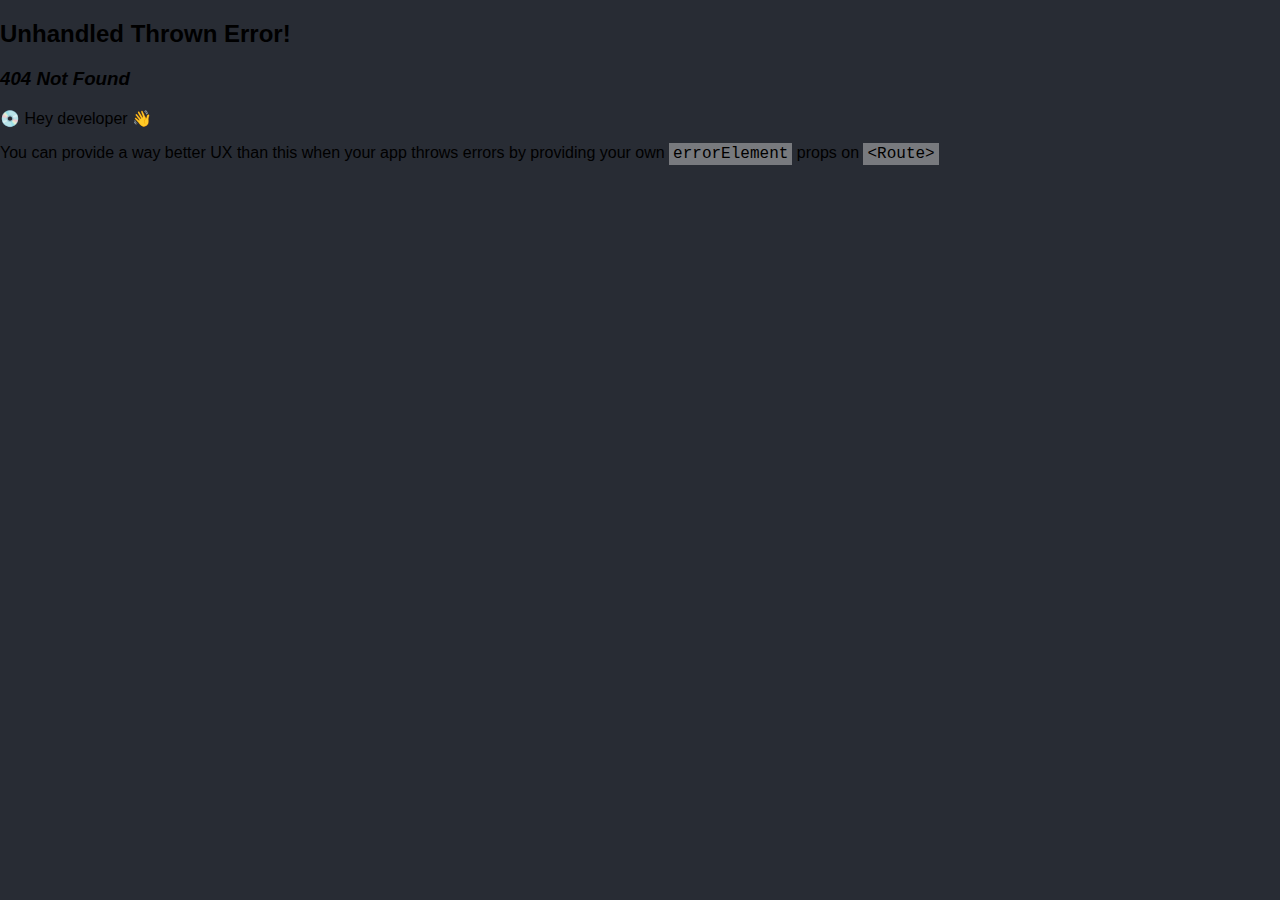
<file: index.html>
<!doctype html><html lang="en"><head><meta charset="utf-8"/><link rel="icon" href="/web_icon.ico"/><meta name="viewport" content="width=device-width,initial-scale=1"/><meta name="theme-color" content="#000000"/><meta name="description" content="My name is Pattaravut Maleehuan"/><link rel="apple-touch-icon" href="/web_icon.png"/><link rel="manifest" href="/manifest.json"/><title>Personal site: Pattaravut Maleehuan</title><script defer="defer" src="/static/js/main.bd48bca8.js"></script><link href="/static/css/main.80023f18.css" rel="stylesheet"></head><body><noscript>You need to enable JavaScript to run this app.</noscript><div id="root"></div></body></html>
</file>
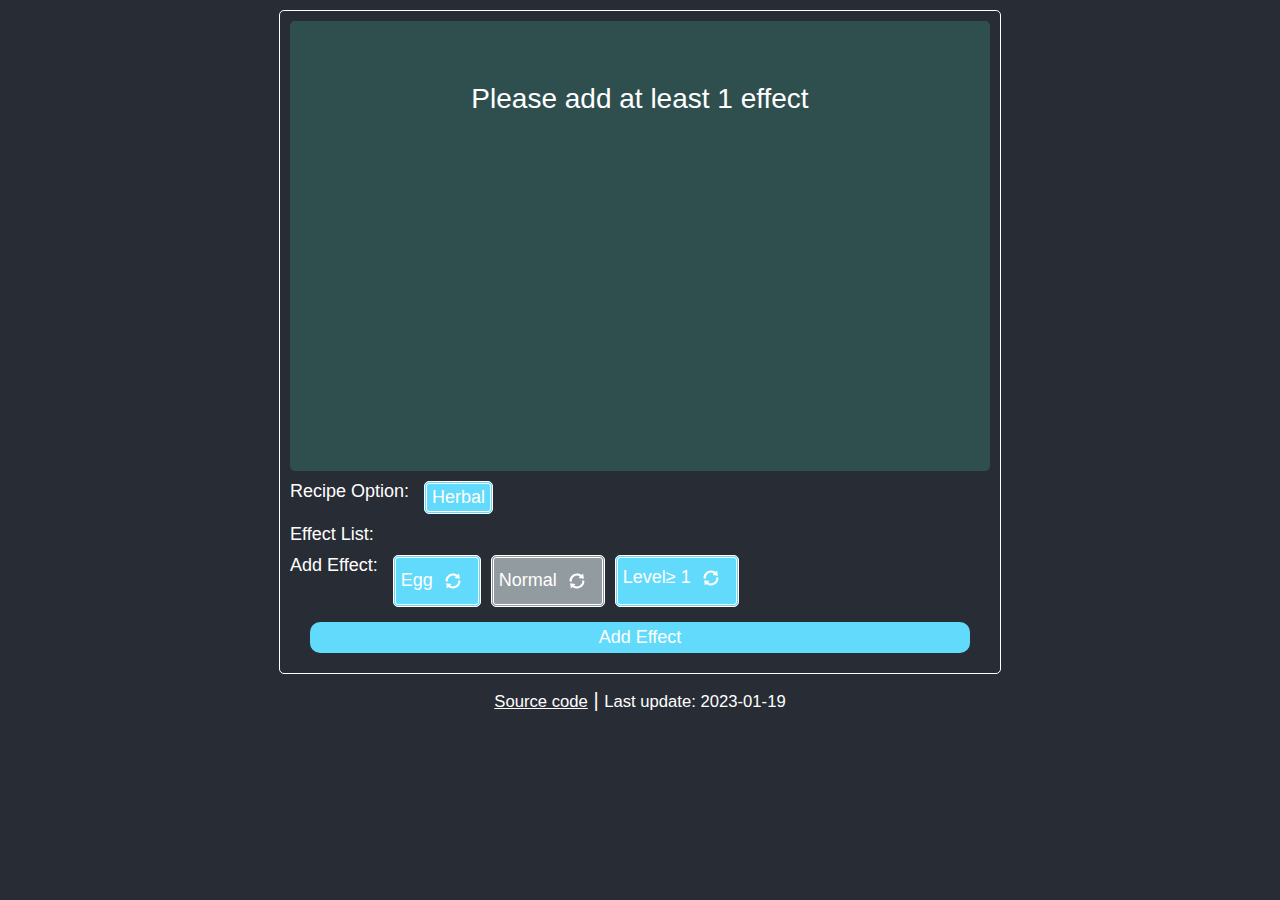
<file: pkm-sandwich-finder/index.html>
<!doctype html><html lang="en"><head><meta charset="utf-8"/><link rel="icon" href="/pkm-sandwich-finder/favicon.ico"/><meta name="viewport" content="width=device-width,initial-scale=1"/><meta name="theme-color" content="#000000"/><meta name="description" content="Web site created using create-react-app"/><link rel="apple-touch-icon" href="/pkm-sandwich-finder/logo192.png"/><link rel="manifest" href="/pkm-sandwich-finder/manifest.json"/><title>Pokemon SV Sandwich Finder</title><script defer="defer" src="/pkm-sandwich-finder/static/js/main.a665c04a.js"></script><link href="/pkm-sandwich-finder/static/css/main.80cc7a4a.css" rel="stylesheet"></head><body><noscript>You need to enable JavaScript to run this app.</noscript><div id="root"></div></body></html>
</file>
<file: static/css/main.80023f18.css>
body{-webkit-font-smoothing:antialiased;-moz-osx-font-smoothing:grayscale;background-color:#282c34;font-family:-apple-system,BlinkMacSystemFont,Segoe UI,Roboto,Oxygen,Ubuntu,Cantarell,Fira Sans,Droid Sans,Helvetica Neue,sans-serif;margin:0}code{font-family:source-code-pro,Menlo,Monaco,Consolas,Courier New,monospace}a{color:#fff}.App{text-align:center}.App-logo{height:40vmin;pointer-events:none}@media (prefers-reduced-motion:no-preference){.App-logo{-webkit-animation:App-logo-spin 20s linear infinite;animation:App-logo-spin 20s linear infinite}}.App-header{align-items:center;color:#fff;display:flex;flex-direction:column;font-size:calc(10px + 2vmin);min-height:100vh}.App-link{color:#61dafb}@-webkit-keyframes App-logo-spin{0%{-webkit-transform:rotate(0deg);transform:rotate(0deg)}to{-webkit-transform:rotate(1turn);transform:rotate(1turn)}}@keyframes App-logo-spin{0%{-webkit-transform:rotate(0deg);transform:rotate(0deg)}to{-webkit-transform:rotate(1turn);transform:rotate(1turn)}}#footer,[class*=col-]{width:100%}#footer{font-size:x-large;margin-top:auto;padding-bottom:calc(env(safe-area-inset-bottom) + 25px);padding-top:40px}#header_section{display:block;padding-left:25px;padding-top:30px;width:100%}#title_section{font-size:xx-large;text-align:left;white-space:nowrap;width:100%}.small_hide{display:none}#link_section{font-size:medium;margin-top:10px;text-align:left;width:100%}@media only screen and (min-width:768px){#header_section,.small_hide{display:flex}#title_section{width:55%}#link_section{margin-left:auto;margin-top:0;max-width:350px;width:35%}}.edu_box{display:block;margin-left:20px;margin-top:5px}.edu_box,.institute_title{width:100%}.institute_period{display:block;font-size:small;width:100%}.edu_degree{font-size:large;font-style:italic;width:100%}@media only screen and (min-width:768px){.edu_box{display:flex;flex-flow:wrap}.institute_title{white-space:nowrap;width:70%}.institute_period{display:block;font-size:large;width:30%}.edu_degree{font-size:x-large;width:100%}}.exp_box{display:block;margin-left:20px;margin-top:10px}.company_title,.exp_box{width:100%}.company_period{display:block;font-size:small;font-style:italic;width:100%}.company_position{font-size:large;font-style:italic;width:100%}@media only screen and (min-width:768px){.exp_box{display:flex;flex-flow:wrap}.company_title{width:70%}.company_period{display:block;font-size:large;width:30%}.company_position{font-size:x-large;width:100%}}
/*# sourceMappingURL=main.80023f18.css.map*/
</file>
<file: pkm-sandwich-finder/static/css/main.80cc7a4a.css>
body{-webkit-font-smoothing:antialiased;-moz-osx-font-smoothing:grayscale;background-color:#282c34;font-family:-apple-system,BlinkMacSystemFont,Segoe UI,Roboto,Oxygen,Ubuntu,Cantarell,Fira Sans,Droid Sans,Helvetica Neue,sans-serif;margin:0}code{font-family:source-code-pro,Menlo,Monaco,Consolas,Courier New,monospace}.App{text-align:center}.App-header{align-items:center;color:#fff;display:flex;flex-direction:column;font-size:calc(10px + 2vmin);height:100vh;height:90%}@media screen{.App-header{height:-webkit-fill-available}}.App-link{color:#61dafb}@-webkit-keyframes App-logo-spin{0%{-webkit-transform:rotate(0deg);transform:rotate(0deg)}to{-webkit-transform:rotate(1turn);transform:rotate(1turn)}}@keyframes App-logo-spin{0%{-webkit-transform:rotate(0deg);transform:rotate(0deg)}to{-webkit-transform:rotate(1turn);transform:rotate(1turn)}}.alert_msg{border:1px solid transparent;border-radius:.25rem;cursor:pointer;left:50%;margin-bottom:1rem;padding:5px;position:absolute;-webkit-transform:translate(-50%,10px);transform:translate(-50%,10px);width:95%}.error{background-color:#f8d7da;border-color:#f5c2c7;color:#842029}.closebtn{color:#f08080;cursor:pointer;float:right;font-size:22px;font-weight:700;line-height:20px;margin-left:15px;transition:.3s}#app-interface{border:1px solid;border-radius:5px;margin:10px;max-width:700px;padding:10px;width:90%}#footer{font-size:20px;height:20px;margin-bottom:20px;margin-top:5px;text-align:center;width:100%}#footer,a{color:#fff}#recipe_list{background-color:#2f4f4f;border-radius:5px;flex-direction:column;height:50vh;margin-top:0;max-height:450px;min-height:200px;overflow-y:auto;width:100%}#recipe_list p{align-items:center;display:flex;height:100px;justify-content:center}#filter_container{font-size:large;margin-top:10px;position:relative;width:100%}.row_container{display:flex;margin-top:10px}.column_container{border:2px dashed #fff;border-radius:10px;padding:5px}.popup_container{background-color:#000;border:1px solid;border-radius:5px;display:flex;margin:0 0 auto;min-height:30%;padding:10px;position:absolute;-webkit-transform:translateY(-100%);transform:translateY(-100%);transition:all .2s ease-in-out;width:95%}.react-icons{margin:10px;vertical-align:middle}.clickable_box{border:3px double #fff;border-radius:5px;border-width:1px dash;cursor:pointer;display:inline-block;margin:5px 5px auto;padding:3px 5px;text-align:center;vertical-align:middle}.active_box{background-color:#61dafb}.box_closebtn{color:#fff;cursor:pointer;margin-left:10px}.hide{display:none}.bg_normal{background-color:#929ba0}.bg_fire{background-color:#e0955e}.bg_water{background-color:#6493cb}.bg_grass{background-color:#83c46d}.bg_electric{background-color:#ebdb5b}.bg_ice{background-color:#91dabf}.bg_fighting{background-color:#b53b66}.bg_poison{background-color:#9960bf}.bg_ground{background-color:#c2774d}.bg_flying{background-color:#95a6d5}.bg_psychic{background-color:#d46e79}.bg_bug{background-color:#9fce50}.bg_rock{background-color:#c2b994}.bg_ghost{background-color:#5766a7}.bg_dragon{background-color:#356eb6}.bg_dark{background-color:#595163}.bg_steel{background-color:#67929d}.bg_fairy{background-color:#da83df}#recipe_option{display:flex;width:100%}.filter_title{margin-right:10px;white-space:nowrap}.lvl_choice_container{border:2px dashed #fff;border-radius:10px;height:-webkit-fit-content;height:-moz-fit-content;height:fit-content;margin-left:10px;overflow:auto;padding:5px;white-space:nowrap;width:100%}.level_box{border:3px double #fff;border-radius:5px;border-width:1px dash;cursor:pointer;display:inline-block;margin:0 10px auto;min-width:50px;width:20%}.add_effect_button{background-color:#61dafb;border-radius:10px;cursor:pointer;margin:10px 20px;padding:5px 50px;text-align:center}.recipe_name{background-color:#cff4fc;border:2px solid #b6effb;border-radius:3px;color:#055160;margin:auto;width:-webkit-fit-content;width:-moz-fit-content;width:fit-content}.recipe-box{background-color:#458195;border-color:#fff;border-radius:5px;border-width:3px;font-size:18px;margin:5px auto;margin:5px auto 0;min-height:50px;width:95%}.recipe_info{padding:10px}.ingre_container{border:1px dashed #fff;border-radius:10px;margin-left:2px;margin-right:2px;padding:3px;text-align:left;width:100%}.ingredient_box{align-items:center;border:1px solid #fff;border-radius:5px;display:inline-block;font-size:14px;justify-content:center;margin-bottom:2px;margin-left:3px;padding:5px}
/*# sourceMappingURL=main.80cc7a4a.css.map*/
</file>
